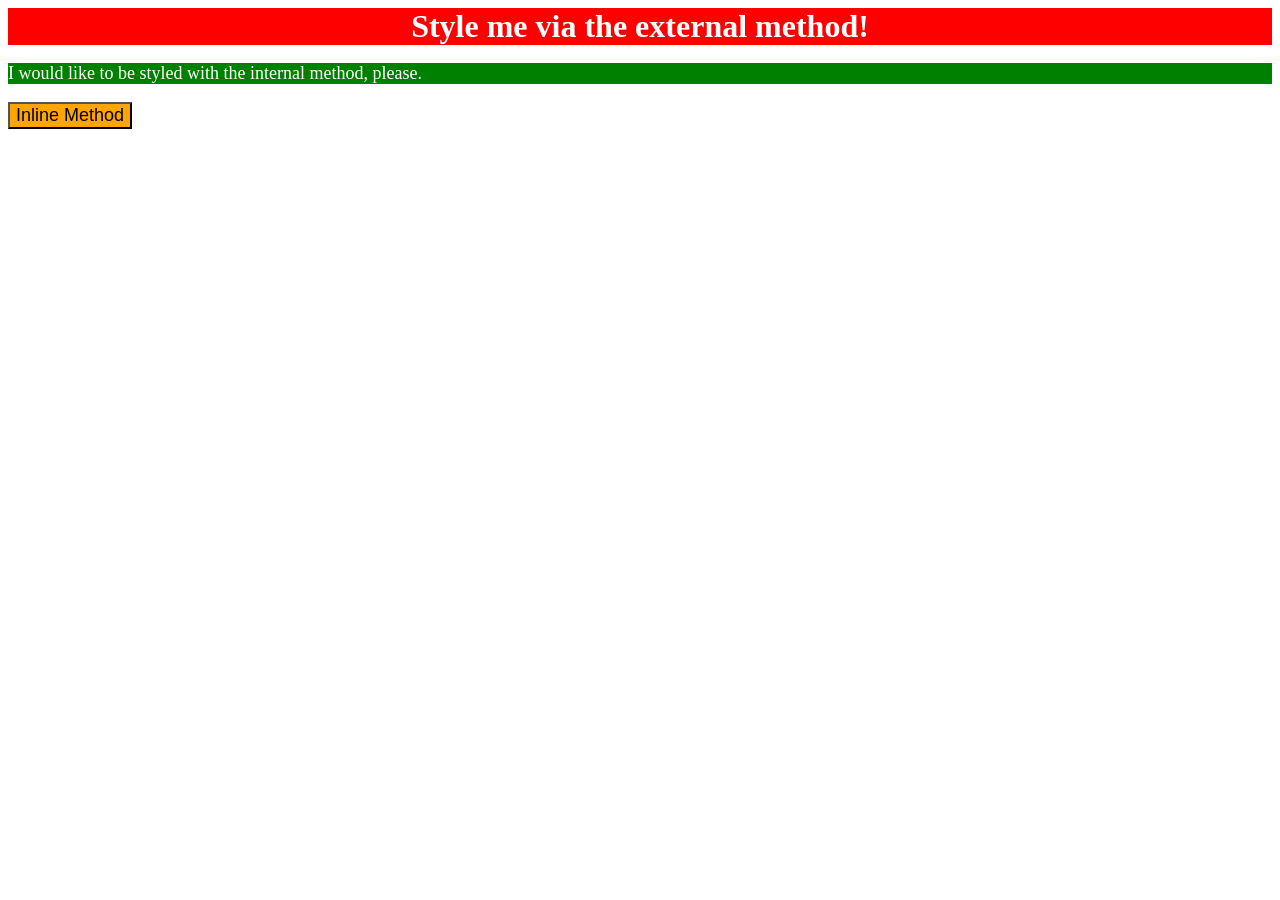
<file: foundations/intro-to-css/01-css-methods/index.html>
<!doctype html>
<html lang="en">
  <head>
    <meta charset="UTF-8" />
    <meta http-equiv="X-UA-Compatible" content="IE=edge" />
    <meta name="viewport" content="width=device-width, initial-scale=1.0" />
    <link rel="stylesheet" href="./styles.css" />
    <title>Methods for Adding CSS</title>
    <style>
      p{
        background-color: green;
        color: white;
        font-size: 18px;
      }
    </style>
  </head>
  <body>
    <div>Style me via the external method!</div>
    <p>I would like to be styled with the internal method, please.</p>
    <button style="background-color: orange;font-size:18px">
      Inline Method
    </button>
  </body>
</html>
</file>
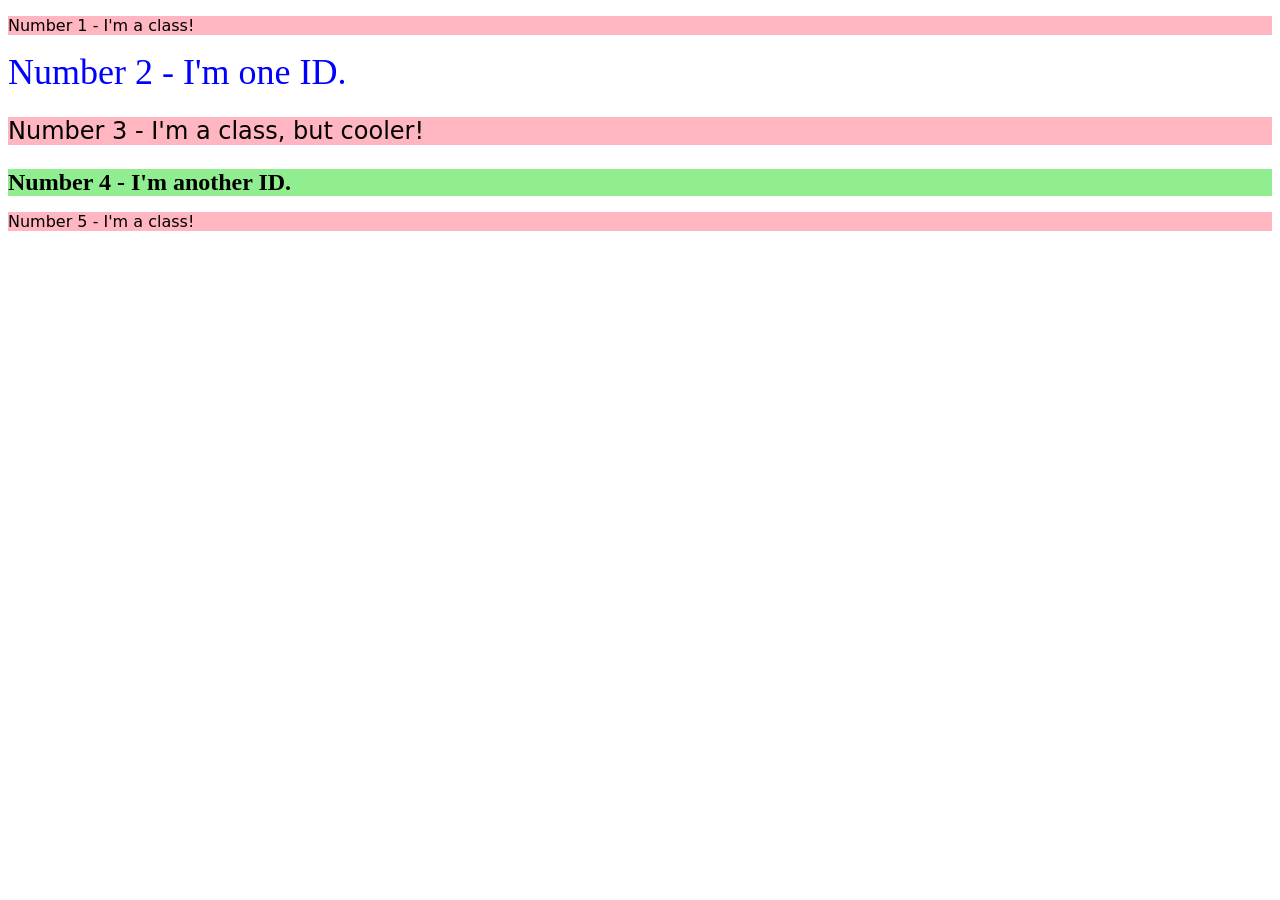
<file: foundations/intro-to-css/02-class-id-selectors/index.html>
<!doctype html>
<html lang="en">
  <head>
    <meta charset="UTF-8" />
    <meta http-equiv="X-UA-Compatible" content="IE=edge" />
    <meta name="viewport" content="width=device-width, initial-scale=1.0" />
    <title>Class and ID Selectors</title>
    <link rel="stylesheet" href="style.css" />
  </head>
  <body>
    <p class="odd">Number 1 - I'm a class!</p>
    <div id="number2">Number 2 - I'm one ID.</div>
    <p class="odd adjusted-font-size">Number 3 - I'm a class, but cooler!</p>
    <div id="number4" class="adjusted-font-size">
      Number 4 - I'm another ID.
    </div>
    <p class="odd">Number 5 - I'm a class!</p>
  </body>
</html>
</file>
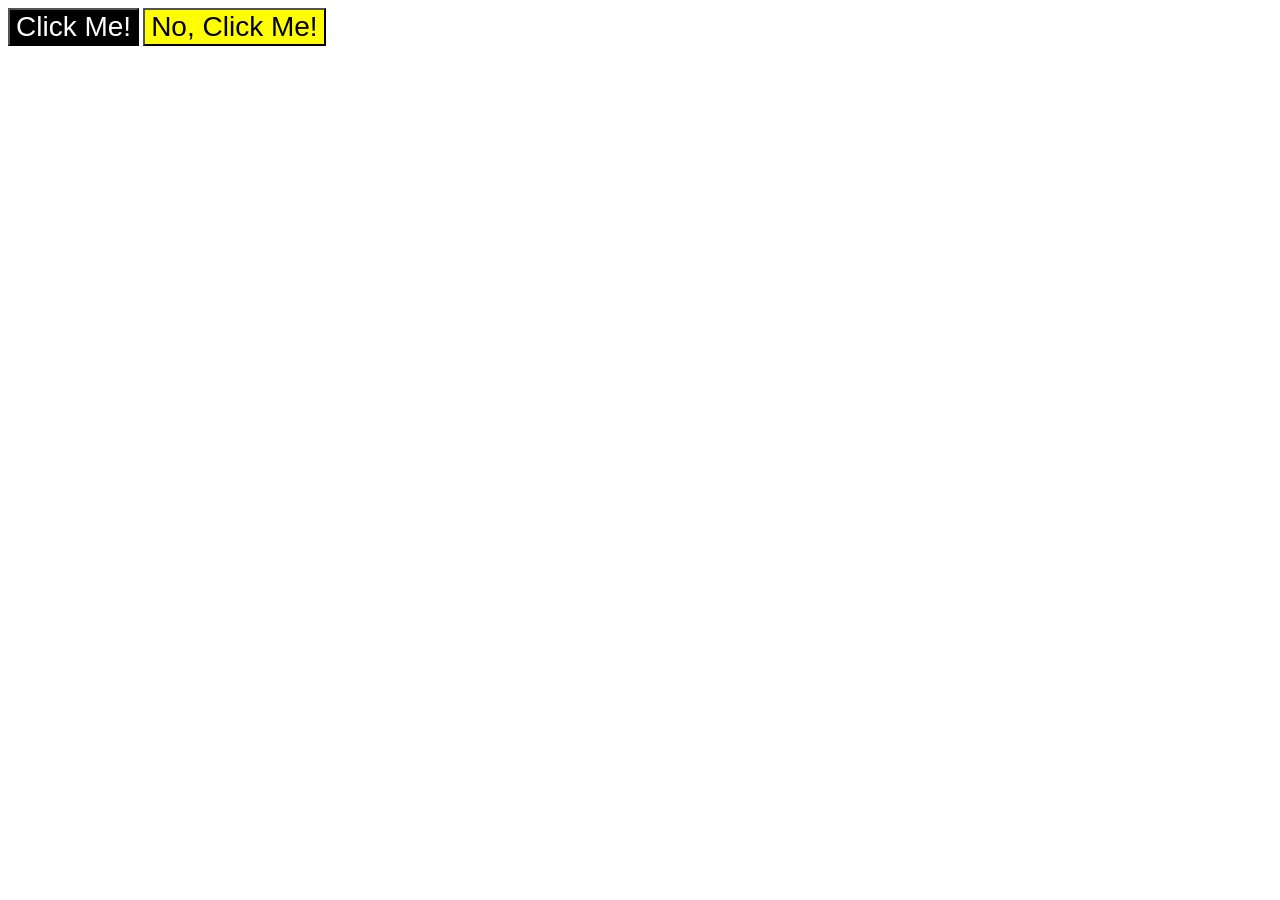
<file: foundations/intro-to-css/03-grouping-selectors/index.html>
<!doctype html>
<html lang="en">
  <head>
    <meta charset="UTF-8" />
    <meta http-equiv="X-UA-Compatible" content="IE=edge" />
    <meta name="viewport" content="width=device-width, initial-scale=1.0" />
    <title>Grouping Selectors</title>
    <link rel="stylesheet" href="style.css" />
  </head>
  <body>
    <button class="first">Click Me!</button>
    <button class="second">No, Click Me!</button>
  </body>
</html>
</file>
<file: foundations/intro-to-css/01-css-methods/styles.css>
div {
  background-color: red;
  color: white;
  font-size: 32px;
  text-align: center;
  font-weight: bold;
}
</file>
<file: foundations/intro-to-css/02-class-id-selectors/style.css>
/* Add CSS Styling */
.odd {
  background-color: lightpink;
  font-family: Verdana, "DejaVu Sans", sans-serif;
}

#number2 {
  color: blue;
  font-size: 36px;
}

.adjusted-font-size {
  font-size: 24px;
}

#number4 {
  background-color: lightgreen;
  font-weight: bold;
}
</file>
<file: foundations/intro-to-css/03-grouping-selectors/style.css>
/* Add CSS Styling */
.first,
.second {
  font-size: 28px;
  font-family: Helvetica, "Times New Roman", sans-serif;
}

.first {
  background-color: black;
  color: white;
}

.second {
  background-color: yellow;
}


/* - **The first element**: a black background and white text
- **The second element**: a yellow background
- **Both elements**: a font size of 28px and a list of fonts containing `Helvetica` and `Times New Roman`, with `sans-serif` as a fallback */
</file>
